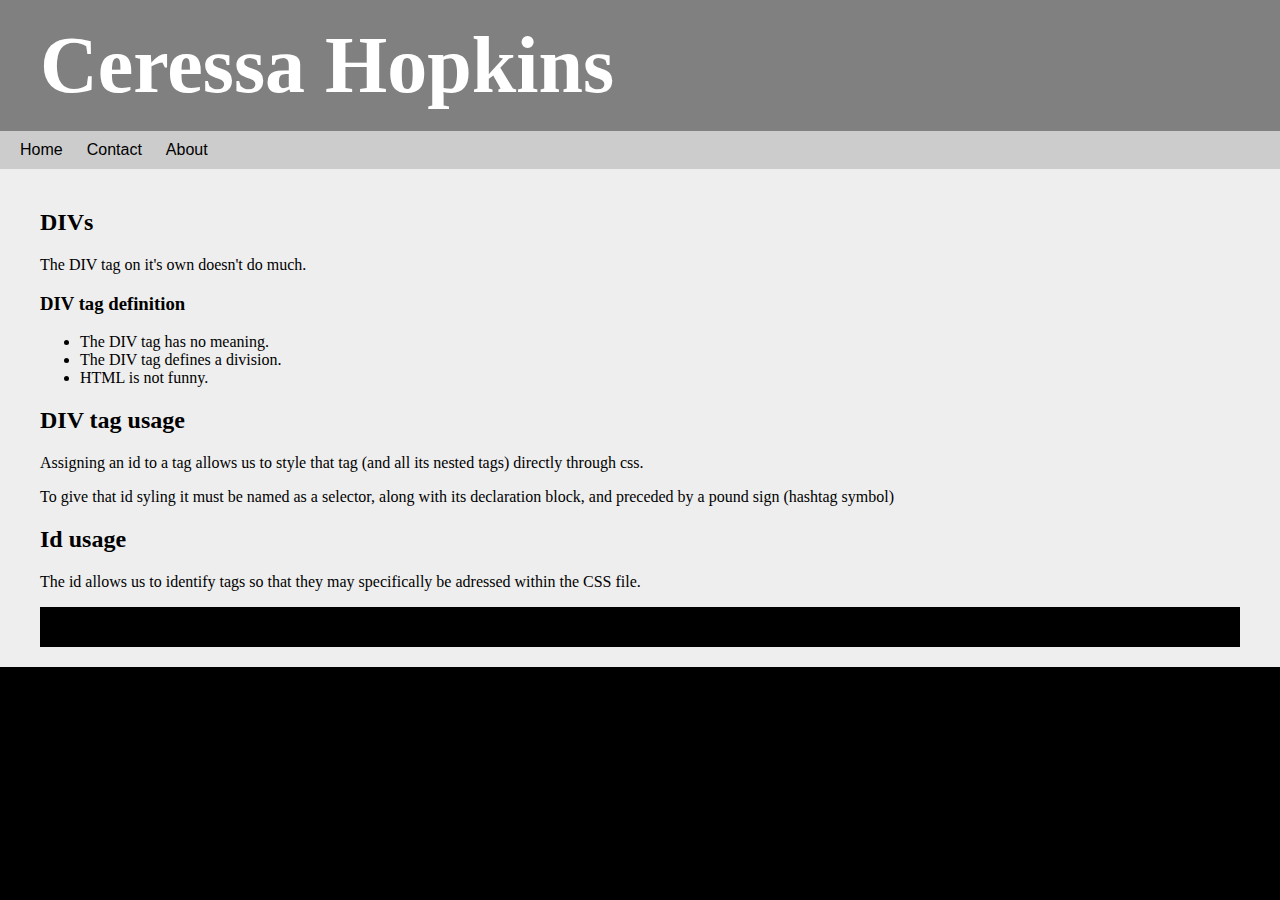
<file: index.html>
<!DOCTYPE html>
<html>
    <head>
        <title></title>
        <link rel="stylesheet" type="text/css" href="_css/main.css">
    </head>
    <body>
        <div id="header">
            <h1>Ceressa Hopkins</h1>
             <div id="nav">
                <a href="https://htmlcss-ceressawuvvzyew.c9.io/">Home</a>
                <a href="https://htmlcss-ceressawuvvzyew.c9.io/contact.html">Contact</a>
                <a href="https://htmlcss-ceressawuvvzyew.c9.io/about.html">About</a>
            </div>
        </div>
       
        <div id="content">
             <h2 class="steve">DIVs</h2>
             <p>The DIV tag on it's own doesn't do much.</p> 
            <div class="steve">
                 <h3>DIV tag definition </h3>
                <ul>
                    <li>The DIV tag has no meaning.</li>
                    <li>The DIV tag defines a division.</li>
                    <li>HTML is not funny. </li>
                </ul>
            </div>
            <div class="steve">
             <h2>DIV tag usage</h2>
            <p>Assigning an id to a tag allows us to style that tag (and all its nested tags) directly through css.</p>
            <p>To give that id syling it must be named as a selector, along with its declaration block, and preceded by a pound sign (hashtag symbol)</p>
            <h2>Id usage</h2>
            <p>The id allows us to identify tags so that they may specifically be adressed within the CSS file.</p>
        </div>
        <div id="footer">
        </div>
    </body>
</html>
</file>
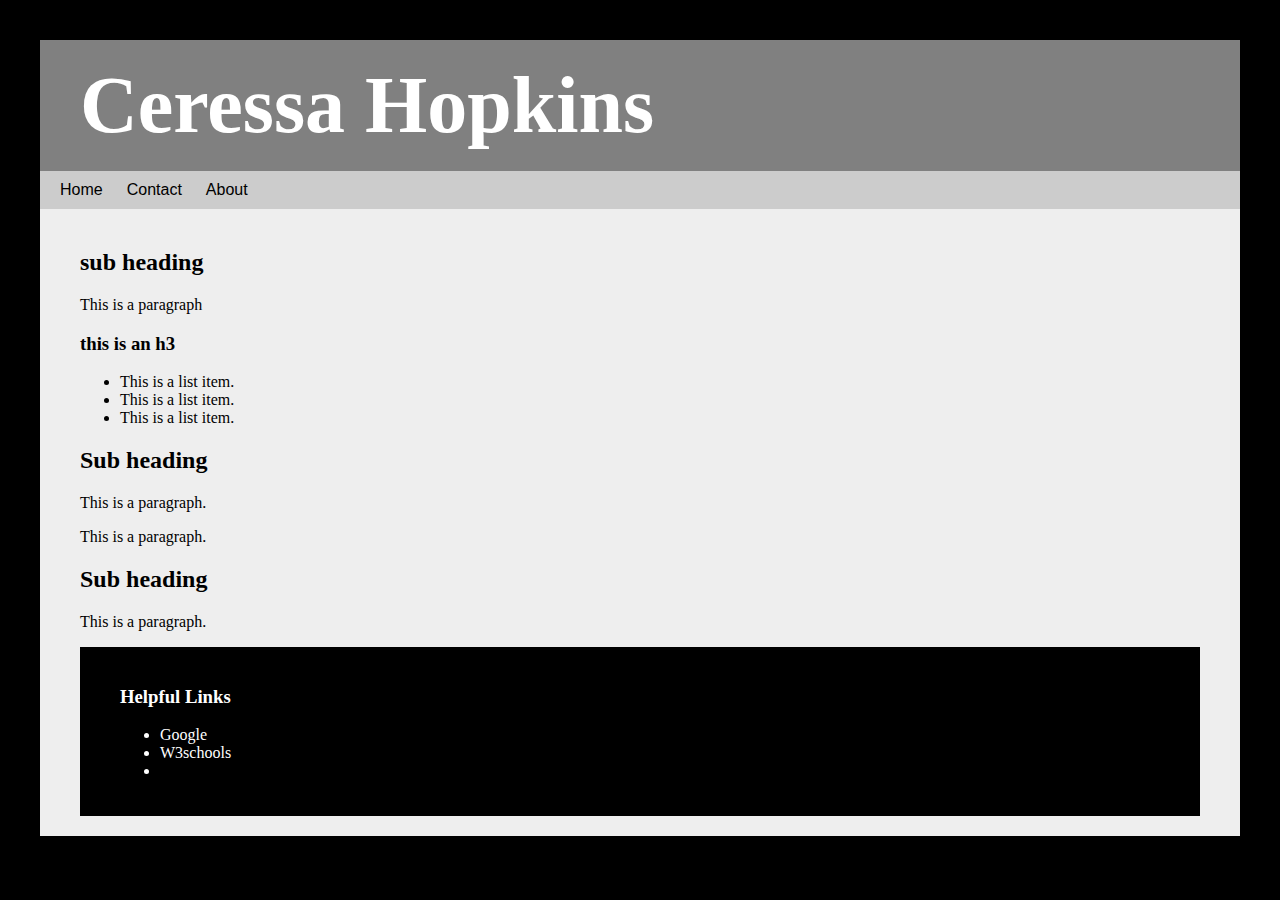
<file: template.html>
<!DOCTYPE html>
<html>
    <head>
        <title>**TEMPLATE**</title>
        <link rel="stylesheet" type="text/css" href="_css/main.css">
    </head>
    <body>
     <div id="page">
        <div id="header">
            <h1>Ceressa Hopkins</h1>
             <div id="nav">
                <a href="https://htmlcss-ceressawuvvzyew.c9.io/">Home</a>
                <a href="https://htmlcss-ceressawuvvzyew.c9.io/contact.html">Contact</a>
                <a href="https://htmlcss-ceressawuvvzyew.c9.io/about.html">About</a>
            </div>
        </div>
       
        <div id="content">
             <h2>sub heading</h2>
             <p>This is a paragraph</p> 
            <div class="spotlight">
                 <h3>this is an h3</h3>
                <ul>
                    <li>This is a list item.</li>
                    <li>This is a list item.</li>
                    <li>This is a list item.</li>
                </ul>
            </div>
            <div>
             <h2>Sub heading</h2>
            <p>This is a paragraph.</p>
            <p>This is a paragraph.</p>
            <h2>Sub heading</h2>
            <p>This is a paragraph.</p>
        </div>
        <div id="footer">
            <h3>Helpful Links</h3>
            <ul>
                <li><a href="http://www.google.com">Google</a></li>
                <li><a href="http://www.w3schools.com">W3schools</a></li>
                <li><a href="http://www.codecademy.com"></a></li>
            </ul>
        </div>
        </div>
    </body>
</html>
</file>
<file: _css/main.css>
/* css */

body {
    margin:0px;
    padding:0px;
    background-color:black;
}

#page {
    padding:40px;
}

#header {
    background-color:gray;
    padding:0px;
    color:white;
}

#header h1{
    margin:0px;
    padding:20px 40px;
    font-family:vendura;
    font-size:60pt;
}

/* navigation */
#nav, #nav a{
    background-color:#ccc;    /* this changes the background color to #ccc */
    padding:10px;
}

#nav a{
    margin:0px;
    color:black;
    font-family:Arial;
    text-decoration:none;    /* this removes the underline from the text */ 
}

#nav a:hover {
    background-color:#aaaaff;
    color:white;
    transition: background-color 2s;    /* this changes the transition to #width */
}
/* end navigation */

#content {
    padding:20px 40px;
    background-color:#eee;    /* sets the background color */ 
    margin:0px
    
} 

#content h2, #content h3 {
    font-family:Ariel;
}

#footer {
    background-color:black;
    color:white;
    margin:0px;
    padding:20px 40px;
}
#footer a { 
  text-decoration:none;
  color:white;
    
}


.spotlight {
    background-color:violet
    padding:20px;
    
}
/*
#header{
    background-color:gray;
    padding:0px;
    color:white;
}

#header:hover{
    background-color:pink;
    transition: background-color 4s;
}
*/
</file>
